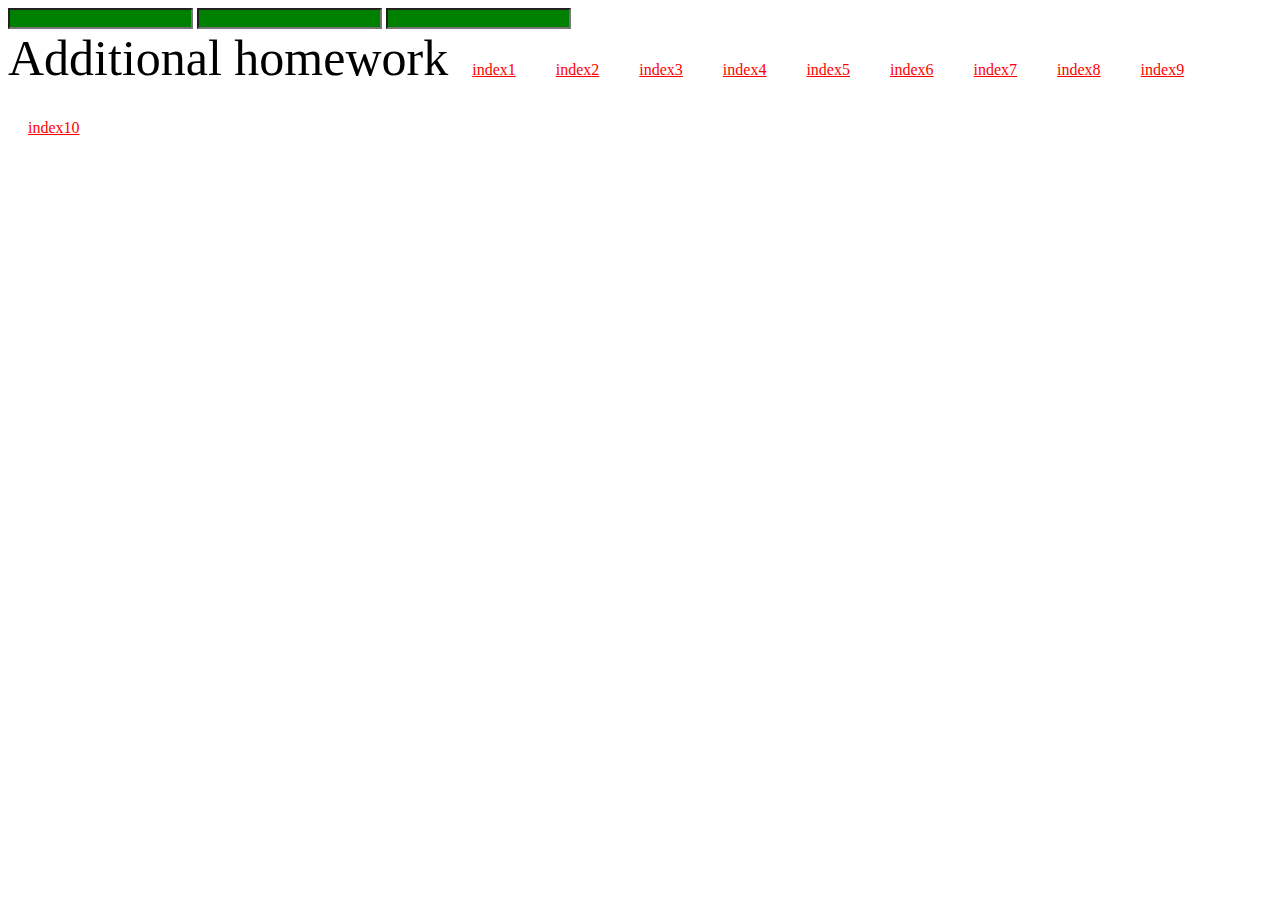
<file: index.html>
<!DOCTYPE html>
<html lang="en">
<head>
  <meta charset="UTF-8">
  <meta http-equiv="X-UA-Compatible" content="IE=edge">
  <meta name="viewport" content="width=device-width, initial-scale=1.0">
  <title>Document</title>
  <script src="/JS/main.js"></script>
  <link rel="stylesheet" href="style.css">
</head>
<body>
  <form>
    <label for="one"></label>
    <input type="text" id="one" disabled>
    <label for="two"></label>
    <input type="text" id="two" disabled>
    <label for="three"></label>
    <input type="text" id="three" disabled>
  </form>
    <a href="info.html" class="hov">Additional homework</a>
</body>
</html>
</file>
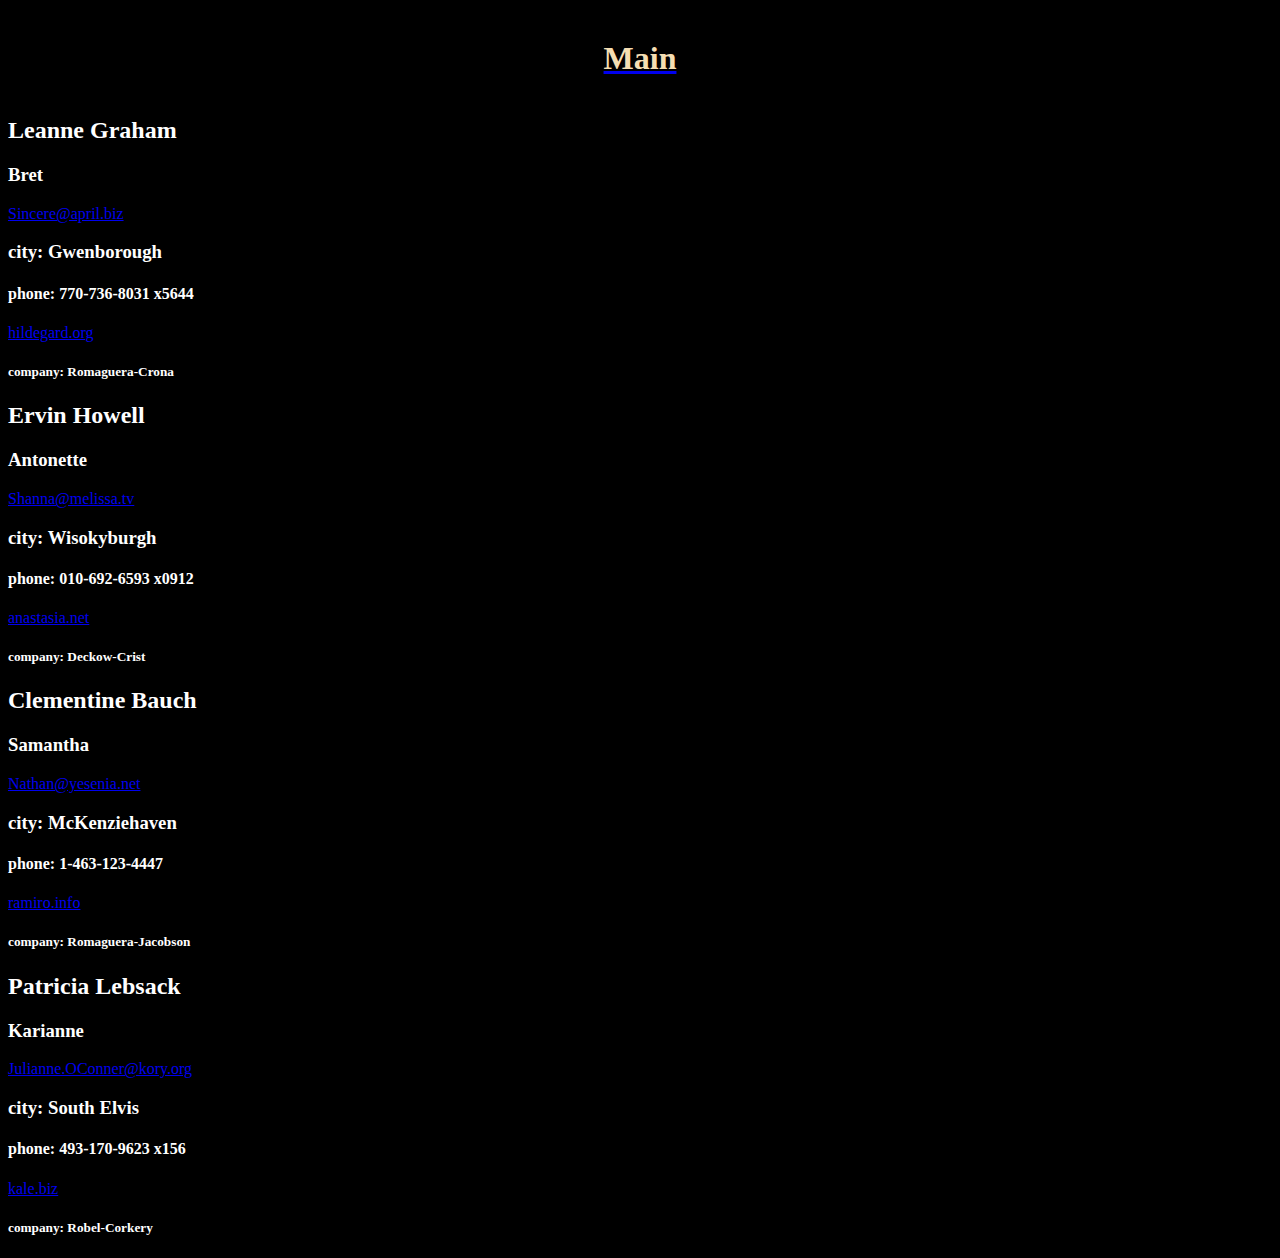
<file: info.html>
<!DOCTYPE html>
<html lang="en">
<head>
  <meta charset="UTF-8">
  <meta http-equiv="X-UA-Compatible" content="IE=edge">
  <meta name="viewport" content="width=device-width, initial-scale=1.0">
  <title>Document</title>
   <script src="/JS/indexjs2.js"></script>
  <link href="https://cdn.jsdelivr.net/npm/bootstrap@5.0.2/dist/css/bootstrap.min.css" rel="stylesheet" integrity="sha384-EVSTQN3/azprG1Anm3QDgpJLIm9Nao0Yz1ztcQTwFspd3yD65VohhpuuCOmLASjC" crossorigin="anonymous">
</head>
<body>
  
  <a href="index.html">
    <h1 style="color: wheat; text-align: center; margin: 40px;">Main</h1>
  </a> 

</body>
</html>
</file>
<file: style.css>
a.hov {
    color: black; 
    font-size: 50px; 
    text-decoration: none;
}
.hov:hover{
    text-decoration: underline;
    color: rgb(38, 141, 209);
}
</file>
